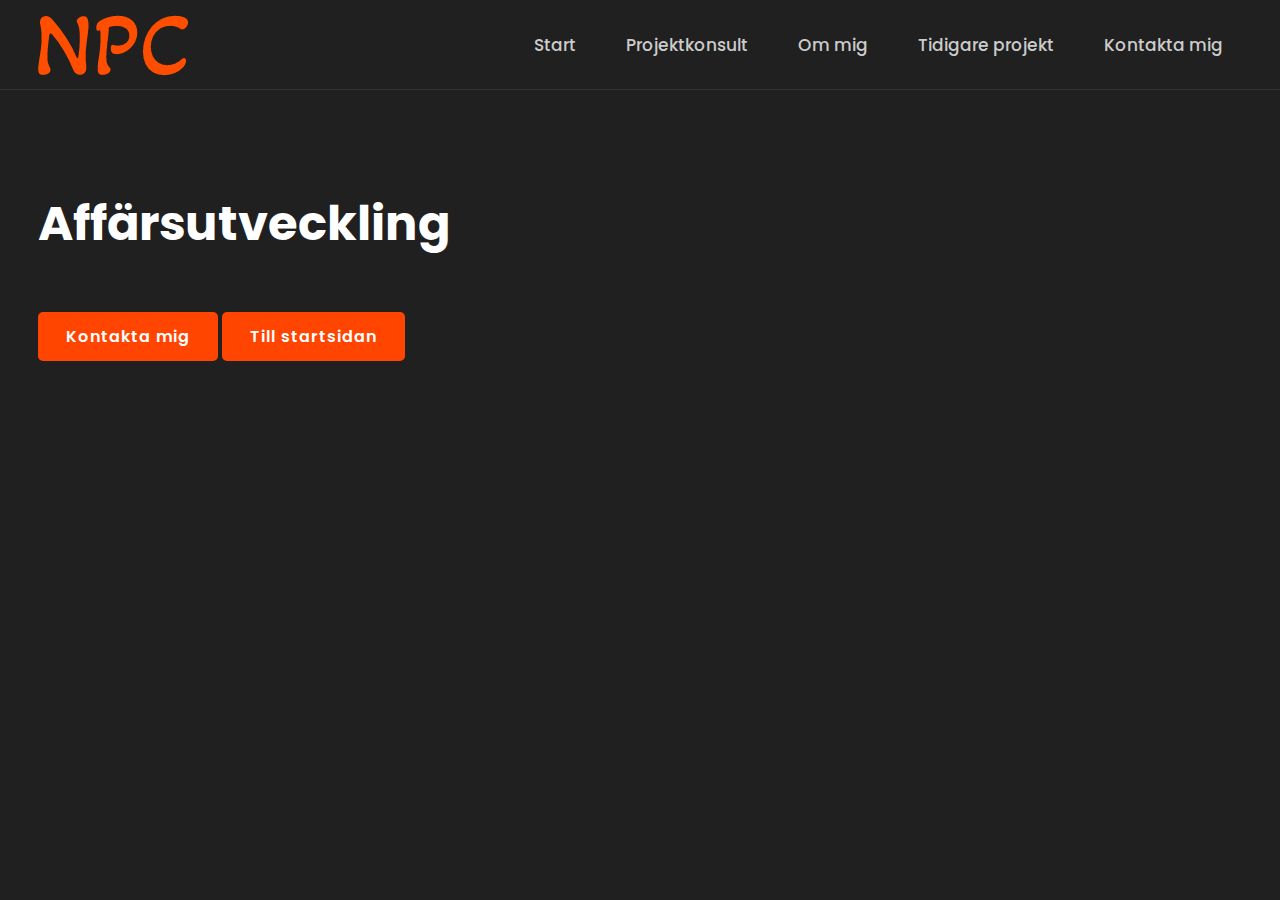
<file: affärsutveckling.html>
<!DOCTYPE html>
<html>
<head>
	<meta charset="utf-8">
	<meta name="viewport" content="width=device-width, initial-scale=1">
	<title>NextProjectConsulting</title>
	<!---custom css link---->
	<link rel="stylesheet" type="text/css" href="css/style.css">

	 <link rel="stylesheet"
  href="https://unpkg.com/boxicons@latest/css/boxicons.min.css">

  <link rel="preconnect" href="https://fonts.googleapis.com">
  <link rel="preconnect" href="https://fonts.gstatic.com" crossorigin>
  <link href="https://fonts.googleapis.com/css2?family=Poppins:wght@300;400;500;600;700;800;900&display=swap" rel="stylesheet">

</head>
<body>

	<!----header design--->
	<header>
		<img src="img/NPC.png">
		

		<ul class="navlist">
			<li><a href="index.html#start" class="active">Start</a></li>
		    <li><a href="index.html#konsult">Projektkonsult</a></li>
			<li><a href="index.html#om">Om mig</a></li>
            <li><a href="index.html#projekt">Tidigare projekt</a></li>
			<li><a href="index.html#kontakt">Kontakta mig</a></li>
		</ul>

		<div class="bx bx-menu" id="menu-icon">
			
		</div>
	</header>

	<div class="header-div"></div>

	<!----home section design--->
    <div class="sent">

		<section class="about" id="om">
			
	
			<div class="about-text">
				<h2>Affärsutveckling<span></span></h2>
				<h4></h4>
				<p></p>
                <a href="index.html#kontakt" class="btn">Kontakta mig</a>
				<a href="index.html#start" class="btn">Till startsidan</a>
			</div>
			
		</section>
	
		

    </div>

	

	<!---custom js link--->
	<script type="text/javascript" src="js/script.js"></script>

</body>
</html>
</file>
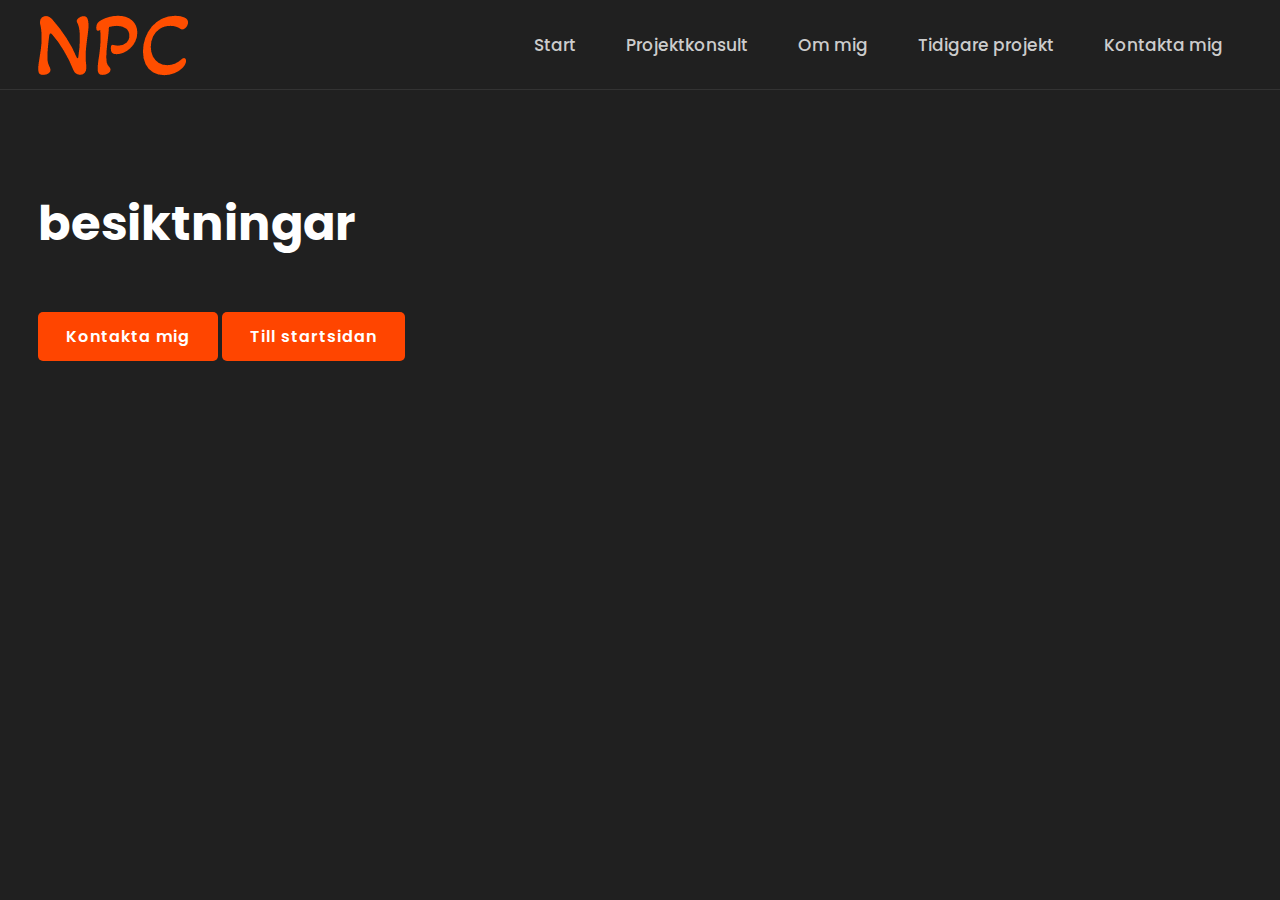
<file: besiktning.html>
<!DOCTYPE html>
<html>
<head>
	<meta charset="utf-8">
	<meta name="viewport" content="width=device-width, initial-scale=1">
	<title>NextProjectConsulting</title>
	<!---custom css link---->
	<link rel="stylesheet" type="text/css" href="css/style.css">

	 <link rel="stylesheet"
  href="https://unpkg.com/boxicons@latest/css/boxicons.min.css">

  <link rel="preconnect" href="https://fonts.googleapis.com">
  <link rel="preconnect" href="https://fonts.gstatic.com" crossorigin>
  <link href="https://fonts.googleapis.com/css2?family=Poppins:wght@300;400;500;600;700;800;900&display=swap" rel="stylesheet">

</head>
<body>

	<!----header design--->
	<header>
		<img src="img/NPC.png">
		

		<ul class="navlist">
			<li><a href="index.html#start" class="active">Start</a></li>
		    <li><a href="index.html#konsult">Projektkonsult</a></li>
			<li><a href="index.html#om">Om mig</a></li>
            <li><a href="index.html#projekt">Tidigare projekt</a></li>
			<li><a href="index.html#kontakt">Kontakta mig</a></li>
		</ul>

		<div class="bx bx-menu" id="menu-icon">
			
		</div>
	</header>

	<div class="header-div"></div>

	<!----home section design--->
    <div class="sent">

		<section class="about" id="om">
			
	
			<div class="about-text">
				<h2>besiktningar<span></span></h2>
				<h4></h4>
				<p></p>
                <a href="index.html#kontakt" class="btn">Kontakta mig</a>
				<a href="index.html#start" class="btn">Till startsidan</a>
			</div>
			
		</section>
	
		

    </div>

	

	<!---custom js link--->
	<script type="text/javascript" src="js/script.js"></script>

</body>
</html>
</file>
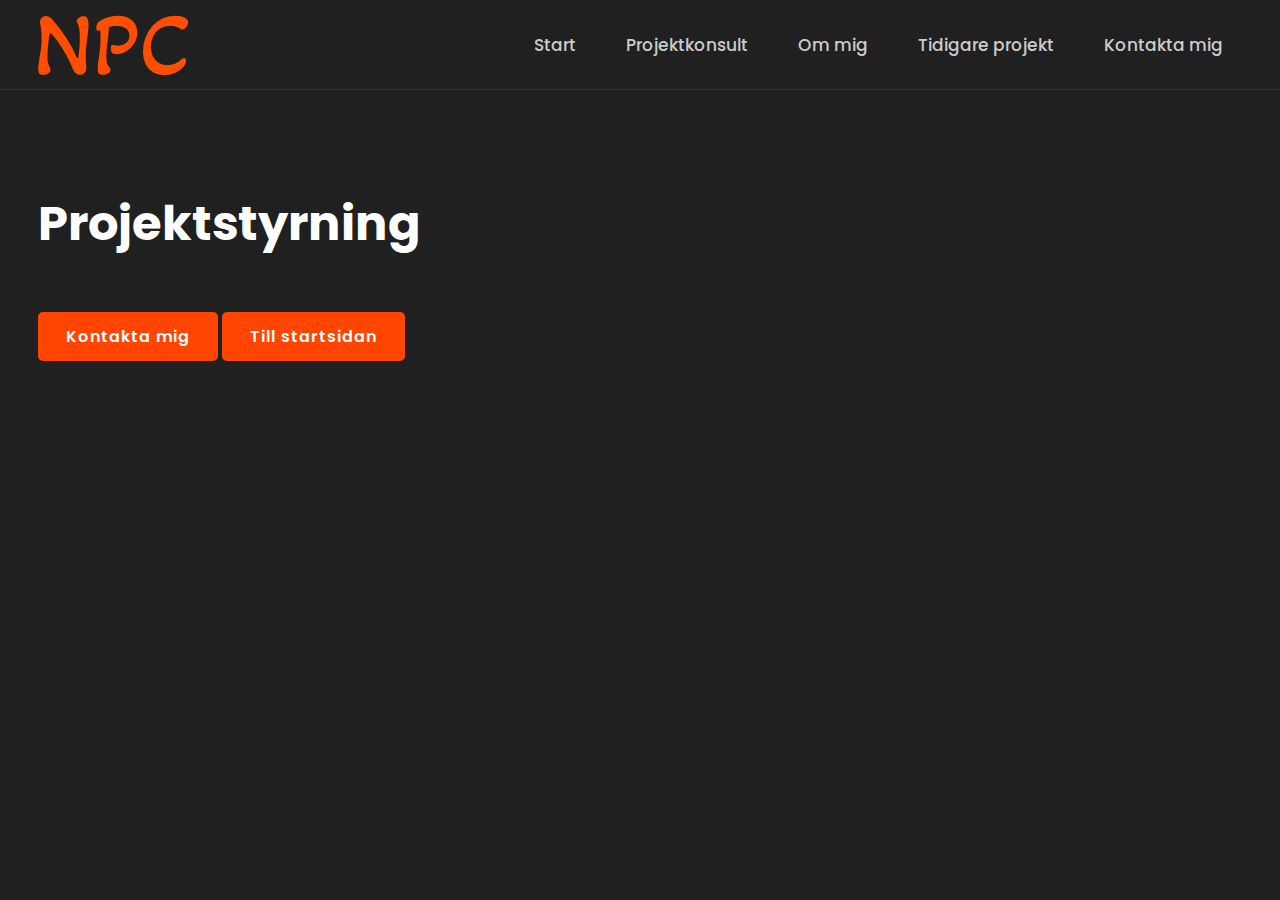
<file: projektstyrning.html>
<!DOCTYPE html>
<html>
<head>
	<meta charset="utf-8">
	<meta name="viewport" content="width=device-width, initial-scale=1">
	<title>NextProjectConsulting</title>
	<!---custom css link---->
	<link rel="stylesheet" type="text/css" href="css/style.css">

	 <link rel="stylesheet"
  href="https://unpkg.com/boxicons@latest/css/boxicons.min.css">

  <link rel="preconnect" href="https://fonts.googleapis.com">
  <link rel="preconnect" href="https://fonts.gstatic.com" crossorigin>
  <link href="https://fonts.googleapis.com/css2?family=Poppins:wght@300;400;500;600;700;800;900&display=swap" rel="stylesheet">

</head>
<body>

	<!----header design--->
	<header>
		<img src="img/NPC.png">
		

		<ul class="navlist">
			<li><a href="index.html#start" class="active">Start</a></li>
		    <li><a href="index.html#konsult">Projektkonsult</a></li>
			<li><a href="index.html#om">Om mig</a></li>
            <li><a href="index.html#projekt">Tidigare projekt</a></li>
			<li><a href="index.html#kontakt">Kontakta mig</a></li>
		</ul>

		<div class="bx bx-menu" id="menu-icon">
			
		</div>
	</header>

	<div class="header-div"></div>

	<!----home section design--->
    <div class="sent">

		<section class="about" id="om">
			
	
			<div class="about-text">
				<h2>Projektstyrning<span></span></h2>
				<h4></h4>
                <p></p>
                <a href="index.html#kontakt" class="btn">Kontakta mig</a>
				<a href="index.html#start" class="btn">Till startsidan</a>
			</div>
			
		</section>
	
		

    </div>

	

	<!---custom js link--->
	<script type="text/javascript" src="js/script.js"></script>

</body>
</html>
</file>
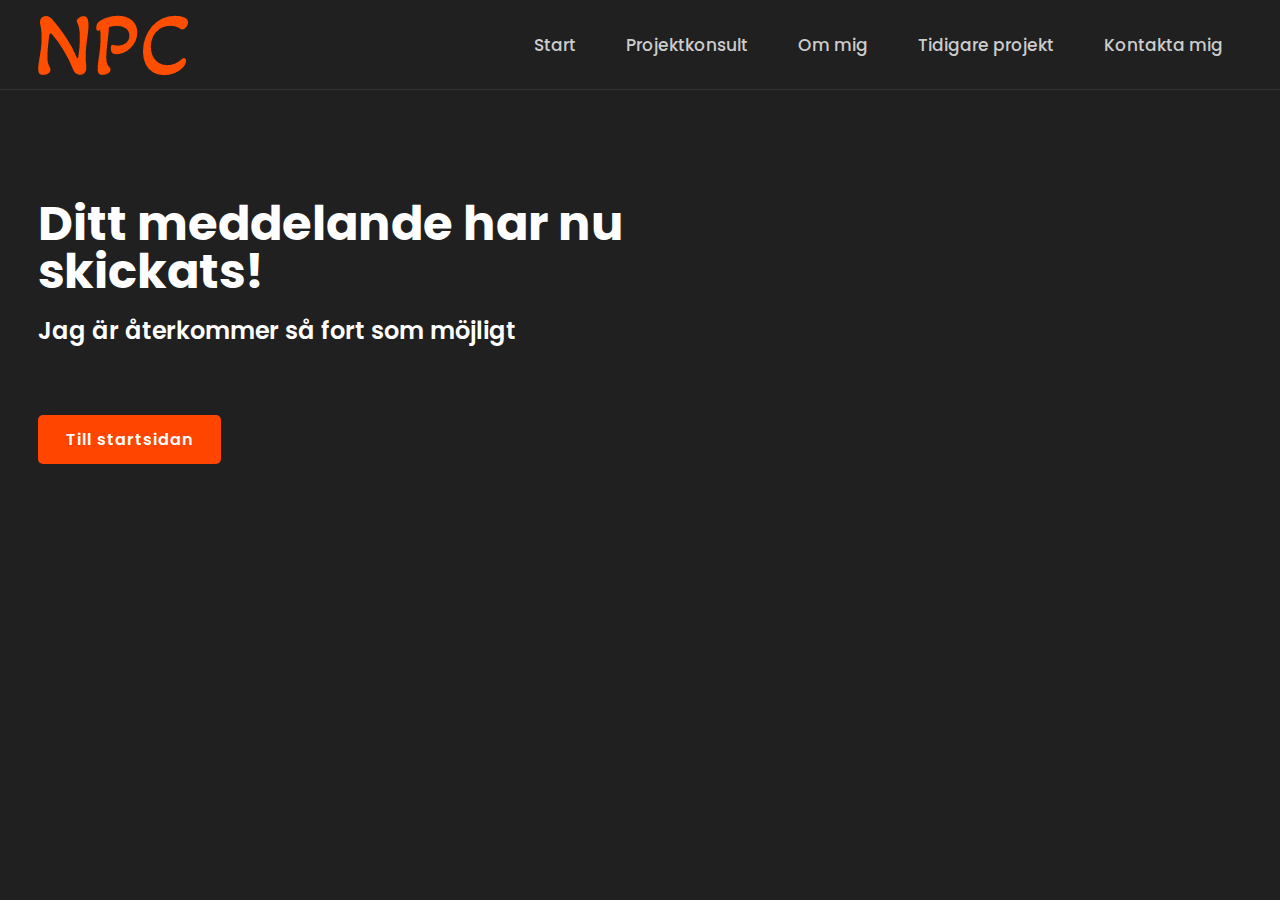
<file: skickat.html>
<!DOCTYPE html>
<html>
<head>
	<meta charset="utf-8">
	<meta name="viewport" content="width=device-width, initial-scale=1">
	<title>NextProjectConsulting</title>
	<!---custom css link---->
	<link rel="stylesheet" type="text/css" href="css/style.css">

	 <link rel="stylesheet"
  href="https://unpkg.com/boxicons@latest/css/boxicons.min.css">

  <link rel="preconnect" href="https://fonts.googleapis.com">
  <link rel="preconnect" href="https://fonts.gstatic.com" crossorigin>
  <link href="https://fonts.googleapis.com/css2?family=Poppins:wght@300;400;500;600;700;800;900&display=swap" rel="stylesheet">

</head>
<body>

	<!----header design--->
	<header>
		<img src="img/NPC.png">
		

		<ul class="navlist">
			<li><a href="index.html#start" class="active">Start</a></li>
		    <li><a href="index.html#konsult">Projektkonsult</a></li>
			<li><a href="index.html#om">Om mig</a></li>
            <li><a href="index.html#projekt">Tidigare projekt</a></li>
			<li><a href="index.html#kontakt">Kontakta mig</a></li>
		</ul>

		<div class="bx bx-menu" id="menu-icon">
			
		</div>
	</header>

	<div class="header-div"></div>

	<!----home section design--->
    <div class="sent">

		<section class="about" id="om">
			
	
			<div class="about-text">
				<h2>Ditt meddelande har nu skickats!<span></span></h2>
				<h4>Jag är återkommer så fort som möjligt</h4>
				<p></p>
				<a href="index.html#start" class="btn">Till startsidan</a>
			</div>
			
		</section>
	
		

    </div>

	

	<!---custom js link--->
	<script type="text/javascript" src="js/script.js"></script>

</body>
</html>
</file>
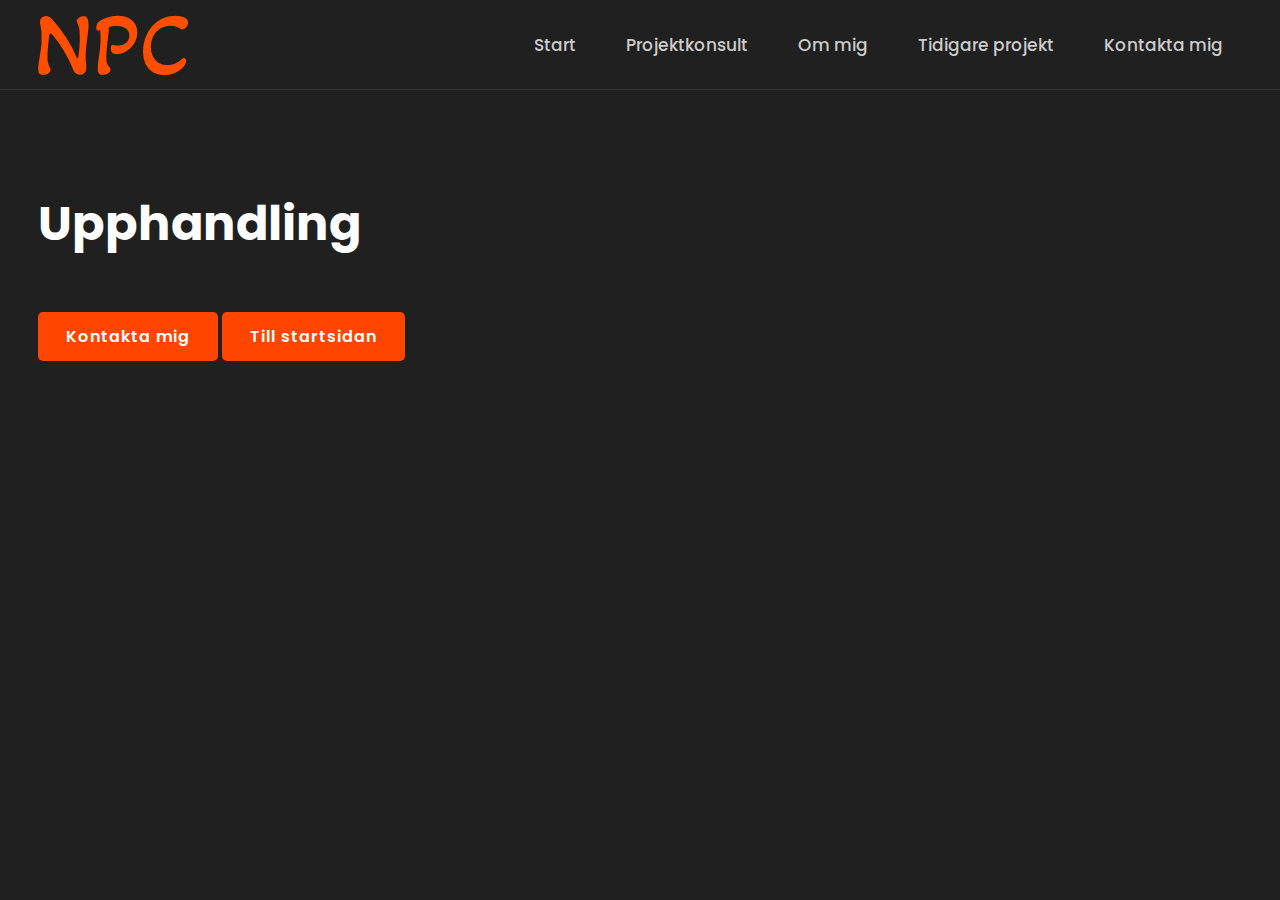
<file: upphandling.html>
<!DOCTYPE html>
<html>
<head>
	<meta charset="utf-8">
	<meta name="viewport" content="width=device-width, initial-scale=1">
	<title>NextProjectConsulting</title>
	<!---custom css link---->
	<link rel="stylesheet" type="text/css" href="css/style.css">

	 <link rel="stylesheet"
  href="https://unpkg.com/boxicons@latest/css/boxicons.min.css">

  <link rel="preconnect" href="https://fonts.googleapis.com">
  <link rel="preconnect" href="https://fonts.gstatic.com" crossorigin>
  <link href="https://fonts.googleapis.com/css2?family=Poppins:wght@300;400;500;600;700;800;900&display=swap" rel="stylesheet">

</head>
<body>

	<!----header design--->
	<header>
		<img src="img/NPC.png">
		

		<ul class="navlist">
			<li><a href="index.html#start" class="active">Start</a></li>
		    <li><a href="index.html#konsult">Projektkonsult</a></li>
			<li><a href="index.html#om">Om mig</a></li>
            <li><a href="index.html#projekt">Tidigare projekt</a></li>
			<li><a href="index.html#kontakt">Kontakta mig</a></li>
		</ul>

		<div class="bx bx-menu" id="menu-icon">
			
		</div>
	</header>

	<div class="header-div"></div>

	<!----home section design--->
    <div class="sent">

		<section class="about" id="om">
			
	
			<div class="about-text">
				<h2>Upphandling<span></span></h2>
				<h4></h4>
			    <p></p>
                <a href="index.html#kontakt" class="btn">Kontakta mig</a>
				<a href="index.html#start" class="btn">Till startsidan</a>
			</div>
			
		</section>
	
		

    </div>

	

	<!---custom js link--->
	<script type="text/javascript" src="js/script.js"></script>

</body>
</html>
</file>
<file: css/style.css>
*{
	padding: 0;
	margin: 0;
	box-sizing: border-box;
	font-family: 'Poppins', sans-serif;
	text-decoration: none;
	list-style: none;
	scroll-behavior: smooth;
}
:root{
	--bg-color: #2a2a2a;
	--second-bg-color: #202020;
	--text-color: #fff;
	--second-color: #ccc;
	--main-color: orangered;
	--big-font: 5rem;
	--h2-font: 3rem;
	--p-font: 1.1rem;
}

html::-webkit-scrollbar{
    width: .8rem;
}

html::-webkit-scrollbar-track{
    background: transparent;
}

html::-webkit-scrollbar-thumb{
    background: var(--main-color);
    border-radius: 5rem;
}

body{
	background: var(--second-bg-color);
	color: var(--text-color);
}
header{
	position: fixed;
	width: 100%;
	top: 0;
	right: 0;
	z-index: 1000;
	display: flex;
	align-items: center;
	justify-content: space-between;
	background: var(--second-bg-color);
	padding: 22px 15%;
	border-bottom: 1px solid;
	border-color: #333333;
	transition: all .45s ease;
}
.logo{
	color: var(--text-color);
	font-size: 35px;
	font-weight: 700;
	letter-spacing: 1px;
}

.header-div{
	width: 100%;
	height: 5.6rem;
}

.about-div{
	width:100%;
	height: 50px;
	background-color:var(--bg-color);
}

span{
	color: var(--main-color);
}
.navlist{
	display: flex;
}
.navlist a{
	color: var(--second-color);
	font-size: 17px;
	font-weight: 500;
	margin: 0 25px;
	transition: all .45s ease;
}
.navlist a:hover{
	color: var(--main-color);
}
#menu-icon{
	font-size: 35px;
	color: var(--text-color);
	z-index: 10001;
	cursor: pointer;
	margin-left: 25px;
	display: none;
}

section{
	padding: 160px 15% 120px;
}
.home{
	position: relative;
	height: 100vh;
	width: 100%;
	background-image: url(../img/portfolio1.jpg);
	background-size: cover;
	background-position: center;
	display: flex;
	align-items: center;
	justify-content: flex-start;
}
.slide{
	margin-bottom: 20px;
}
.one{
	display: inline-block;
	margin-right: 15px;
	height: 32px;
	padding: 0 15px;
	line-height: 32px;
	font-size: 20px;
	font-weight: 500;
	border-radius: 5px;
	background: var(--main-color);
	color: var(--text-color);
	
}
.two{
	display: inline-block;
	color: var(--second-color);
	font-size: 20px;
	font-weight: 500;
}
.home-text h1{
	font-size: 30px;
	font-weight: 500;
	color: var(--text-color);
	line-height: 1.1;
	margin: 0 0 8px;
	
}
.home-text h3{
	color: var(--text-color);
	margin: 0 0 35px;
	font-size: 25px;
	font-weight: 400;
	line-height: 1.1;
	
}
.home-text p{
	color: var(--second-color);
	font-size: var(--p-font);
	line-height: 1.8;
	margin-bottom: 40px;
}
.button{
	display: inline-flex;
	align-items: center;
	justify-content: center;
}
.btn{
	display: inline-block;
	padding: 12px 28px;
	background: var(--main-color);
	border-radius: 5px;
	color: var(--text-color);
	font-size: 1rem;
	letter-spacing: 1px;
	font-weight: 600;
	transition: all .45s ease;
}
.btn:hover{
	transform: scale(0.9);
}
.btn2{
	display: inline-flex;
	align-items: center;
	justify-content: center;
	font-size: 15px;
	font-weight: 600;
	color: var(--text-color);
	margin-left: 35px;
}
.btn2 span i{
	height: 55px;
	width: 55px;
	background: var(--main-color);
	color: var(--text-color);
	display: flex;
	align-items: center;
	justify-content: center;
	font-size: 35px;
	border-radius: 50%;
	margin-right: 15px;
	transition: all .45s ease;
}
.btn2 span i:hover{
	transform: scale(1.1) translateY(5px);
}

header.sticky{
	background: var(--bg-color);
	border-bottom: 1px solid #ffffff1a;
	padding: 12px 15%;
}

.about{
	display: grid;
	grid-template-columns: repeat(2, 1fr);
	align-items: center;
	gap: 1.5rem;
}
.about-img img{
	max-width: 530px;
	height: auto;
	width: 100%;
	border-radius: 8px;
}
.about-text h2{
	font-size: var(--h2-font);
	line-height: 1;
}
.about-text h4{
	font-size: 24px;
	font-weight: 600;
	color: var(--text-color);
	line-height: 1.7;
	margin: 15px 0 30px;
}
.about-text p{
	color: var(--second-color);
	font-size: var(--p-font);
	line-height: 1.8;
	margin-bottom: 4rem;
}

.services{
	background: var(--bg-color);
	
}
.main-text{
	text-align: center;
}
.main-text p{
	color: var(--second-color);
	font-size: 15px;
	margin-bottom: 15px;
}
.main-text h2{
	font-size: var(--h2-font);
	line-height: 1;
}
.services-content{
	display: grid;
	grid-template-columns: repeat(auto-fit, minmax(250px, auto));
	align-items: center;
	gap: 2.5rem;
	margin-top: 5rem;
}
.box{
	background: var(--second-bg-color);
	padding: 1rem 1.5rem;
	border-radius: 8px;
	transition: all .45s ease;
}
.s-icons i{
	font-size: 32px;
	margin-bottom: 20px;
}
.box h3{
	font-size: 24px;
	font-weight: 600;
	color: var(--text-color);
	margin-bottom: 15px;
}
.box p{
	color: var(--second-color);
	font-size: 1rem;
	line-height: 1.8;
	margin-bottom: 25px;
}
.read{
	display: inline-block;
	padding: 8px 18px;
	background: #333333;
	color: var(--second-color);
	font-size: 14px;
	font-weight: 500;
	border-radius: 8px;
	transition: all .45s ease;
}
.read:hover{
	letter-spacing: 1px;
	background: #ffffff99;
	color: var(--text-color);
}
.box:hover{
	transform: translateY(-8px);
	cursor: pointer;
}

.portfolio-content{
	display: grid;
	grid-template-columns: repeat(auto-fit, minmax(350px, auto));
	align-items: center;
	gap: 2.5rem;
	margin-top: 5rem;
}
.row{
	position: relative;
	overflow: hidden;
	border-radius: 8px;
	cursor: pointer;
	
}
.row img{
	width: 100%;
	border-radius: 8px;
	display: block;
	transition: transform 0.5s;
}
.layer{
	width: 100%;
	height: 0;
	background: linear-gradient(rgba(0,0,0,0.1), orangered);
	position: absolute;
	border-radius: 8px;
	left: 0;
	bottom: 0;
	overflow: hidden;
	display: flex;
	flex-direction: column;
	align-items: center;
	justify-content: center;
	text-align: center;
	padding: 0 40px;
	transition: height 0.5s;
}
.layer h5{
	font-size: 20px;
	font-weight: 600;
	margin-bottom: 15px;
}
.layer p{
	color: var(--second-color);
	font-size: 1rem;
	line-height: 1.8;
}
.layer i{
	color: var(--main-color);
	margin-top: 20px;
	font-size: 20px;
	background: var(--text-color);
	width: 60px;
	height: 60px;
	display: flex;
	align-items: center;
	justify-content: center;
	border-radius: 50%;
}
.row:hover img{
	transform: scale(1.1);
}
.row:hover .layer{
	height: 100%;
}

.contact{
	background: var(--second-bg-color);
	display: grid;
	grid-template-columns: repeat(2, 1fr);
	align-items: center;
	gap: 2.5rem;
}
.contact-text h4{
	color: var(--text-color);
	margin: 18px 0;
	font-size: 20px;
	font-weight: 600;
}
.contact-text h2{
	font-size: var(--h2-font);
	line-height: 1;
}
.contact-text p{
	color: var(--second-color);
	font-size: var(--p-font);
	line-height: 1.8;
	margin-bottom: 30px;
}
.list{
	margin-bottom: 2.8rem;
}
.list li{
	margin-bottom: 12px;
}
.list li a{
	display: block;
	color: var(--second-color);
	font-size: 14px;
	transition: all .45s ease;
}
.list li a:hover{
	color: var(--text-color);
	transform: translateX(5px);
}
.contact-icons i{
	height: 45px;
	width: 45px;
	background: var(--main-color);
	color: var(--text-color);
	font-size: 22px;
	display: inline-flex;
	align-items: center;
	justify-content: center;
	border-radius: 8px;
	margin-right: 15px;
	transition: all .45s ease;
}
.contact-icons i:hover{
	background: var(--text-color);
	color: var(--main-color);
}

.contact-form form{
	position: relative;
}
.contact-form form input,
form textarea{
	width: 100%;
	padding: 14px;
	background: var(--bg-color);
	color: var(--text-color);
	border: none;
	outline: none;
	font-size: 15px;
	border-radius: 8px;
	margin-bottom: 10px;
}
.contact-form textarea{
	resize: none;
	height: 240px;
}
.contact-form .submit{
	display: inline-block;
	font-size: 16px;
	background: var(--main-color);
	color: var(--text-color);
	width: 160px;
	transition: all .45s ease;
}
.contact-form .submit:hover{
	transform: scale(1.1);
	cursor: pointer;
}

.end{
	padding: 20px 15%;
	display: flex;
	flex-wrap: wrap;
	align-items: center;
	justify-content: space-between;
	gap: 2rem;
	background: var(--bg-color);
}
.last-text p{
	color: var(--second-color);
	font-size: 14px;
}
.top i{
	padding: 10px;
	border-radius: 8px;
	font-size: 15px;
	color: var(--text-color);
	background: var(--main-color);
}
.p1{
	max-width: 500px;
}



@media (max-width: 1480px){
	header{
		padding: 12px 2.5%;
		transition: .1s;
	}
	header.sticky{
		padding: 10px 2.5%;
		transition: .1s;;
	}
	section{
		padding: 110px 3% 60px;
	}
	.end{
		padding: 15px 3%;
	}
}

@media (max-width: 1100px){
	:root{
		--big-font: 4rem;
	  --h2-font: 2.5rem;
	  --p-font: 1rem;
	  transition: .1s;
	}
	.home-text h3{
		font-size: 2.5rem;
	}
	.home{
		height: 87vh;
	}
}

@media (max-width: 920px){
	.about{
		grid-template-columns: 1fr;
	}
	.about-img{
		text-align: center;
		order: 2;
	}
	.about-img img{
		width: 100%;
		height: auto;
		max-width: 100%;
	}
	.contact{
		grid-template-columns: 1fr;
	}
}

@media (max-width: 840px){
	#menu-icon{
		display: block;
	}
	.navlist{
		position: absolute;
		top: -1000px;
		right: 0;
		left: 0;
		display: flex;
		flex-direction: column;
		background: var(--bg-color);
		text-align: left;
		transition: all .45s ease;
	}
	.navlist a{
		display: block;
		margin: 17px;
		font-size: 20px;
		transition: all .45s ease;
		color: var(--text-color);
	}
	.navlist a:hover{
		color: var(--main-color);
	}
	.navlist a.active{
		color: var(--text-color);
	}
	.navlist.open{
		top: 100%;
	}
}
</file>
